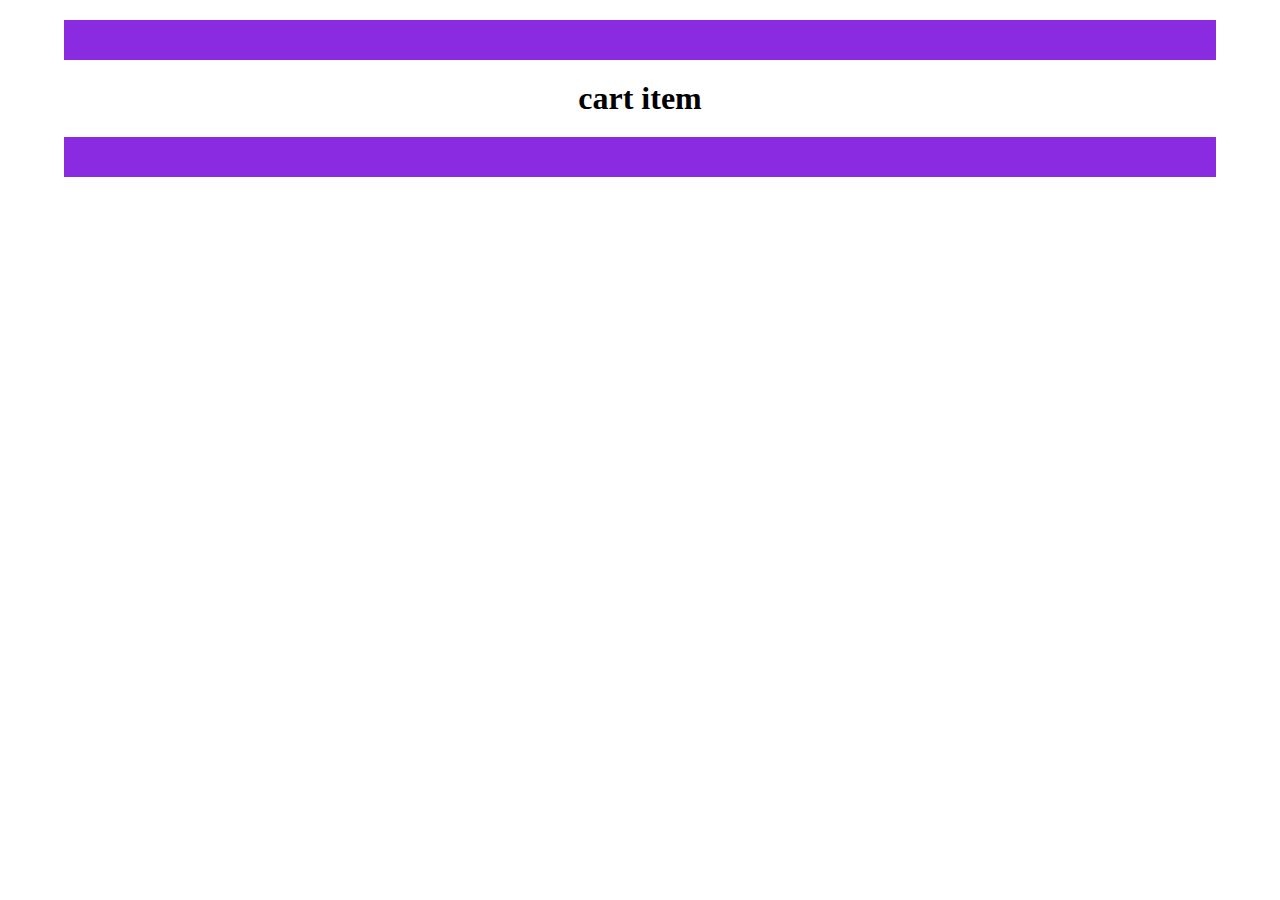
<file: index.html>
<!DOCTYPE html>
<html lang="en">
<head>
    <meta charset="UTF-8">
    <meta name="viewport" content="width=device-width, initial-scale=1.0">
    <title>Document</title>
    <link rel="stylesheet" href="style.css">
</head>
<body>

    
    <div class="card-container">

        <!--  ---------cards come here ---------------------- -->
    </div>
   
    <div class="cart-item">
        <h1>cart item</h1>
        <div class="card-container add-item-container">
            
            <!-- -------------- added card come here---------------- -->
            
        </div>
    </div>
        
    <script src="index.js"></script>
</body>
</html>
</file>
<file: style.css>
*{
    margin: 0;
    padding: 0;
    box-sizing: border-box;
}
body{
    text-align: center;
}

.card-container{
    background-color:blueviolet;
    width: 90%;
    margin: 20px auto;
    text-align: center;
    padding: 20px;
    display: grid;
    grid-template-columns: repeat(4,1fr);
    gap:10px;
    row-gap: 40px;
   
}

.card{
    width: 100%;
    height: 400px;
    padding: 10px;
    background-color: white;
    border-radius: 10px;
    
}

#img{
    width: 90%;
    height: 200px;
    margin: 10px;
}
#category{
    font-size: 20px;
    font-weight: bolder;
    margin: 20px;

}

#price{
    margin: 20px;

}

#btn{

    font-size: 15px;
    background-color: black;
    border-radius: 10px;
    color: white;
    padding: 5px;
    width: 80%;
}




@media screen and (max-width:912px){

    .card-container{
        grid-template-columns: repeat(3,1fr);
    }
}

@media screen and (max-width:540px){

    .card-container{
        grid-template-columns: repeat(2,1fr);
    }
}

@media screen and (max-width: 480px) {
    
    .card-container{
        grid-template-columns: repeat(1,1fr);
    }
}
</file>
